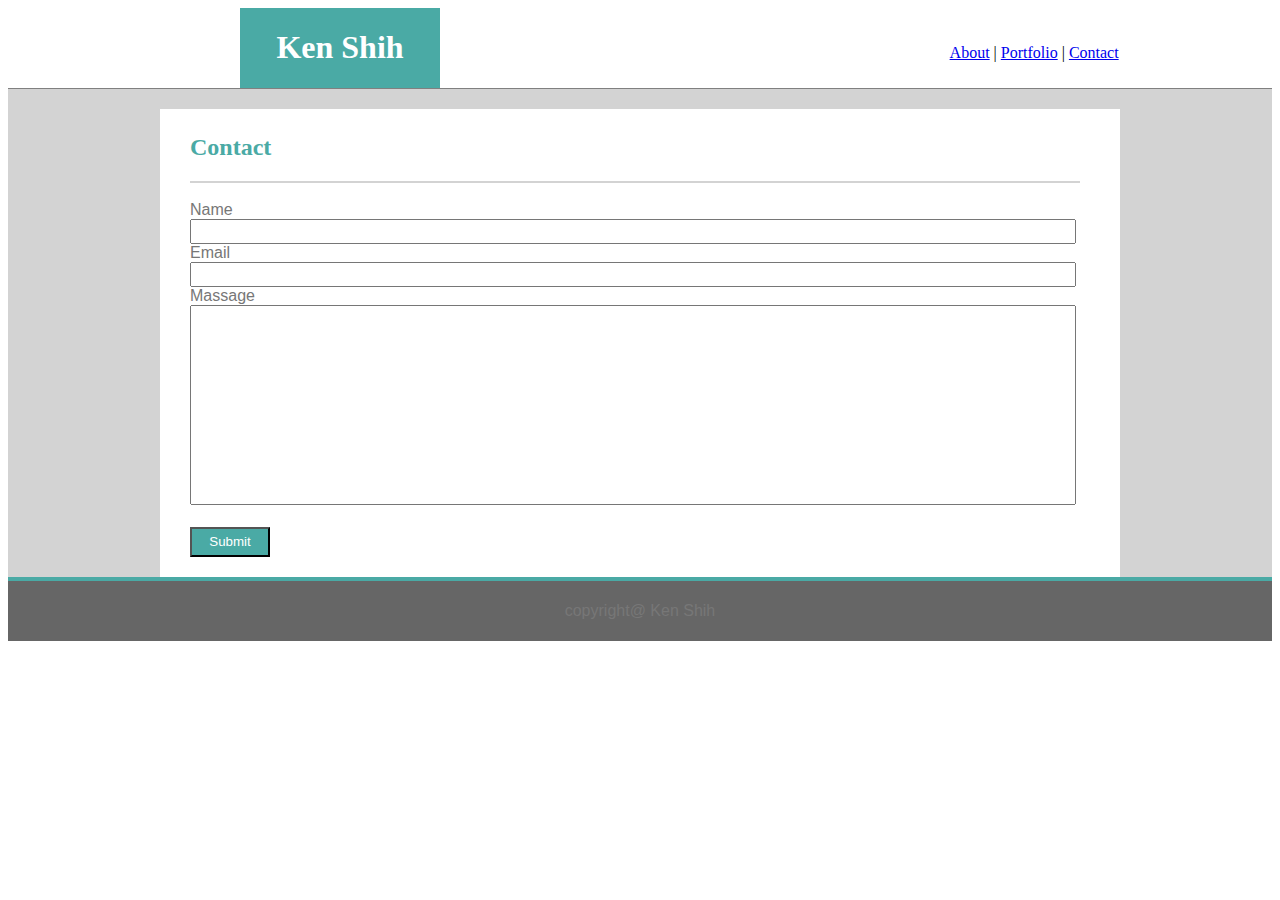
<file: contact.html>
<!DOCTYPE html>
<html lang="en">

<head>
    <meta charset="UTF-8">
    <meta name="viewport" content="width=device-width, initial-scale=1.0">
    <meta http-equiv="X-UA-Compatible" content="ie=edge">
    <title>Content</title>
    <link rel="stylesheet" type="text/css" href="assets/css/style.css">
</head>

<body>
    <div class="topnav">
        <div class="leftNav">
            <h1>Ken Shih</h1>
        </div>
        <div class="rightNav">
            <ul class="navList">
                <li class="navListItem"><a class="active " href="index.html">About</a>
                <li class="navListItem"><a href="Portfolio.html">Portfolio</a></li>
                <li class="navListItem"><a href="contact.html">Contact</a></li>
            </ul>
        </div>

    </div>
    <div class="grayLine"></div>
    <div class="content">
        <div class="whitecontent">
            <form action="">
                <div class="contact">
                <h2>Contact</h2>
                </div>
                <div class="separateline"></div>
                <br>
                <label>Name</label>
                <br>
                <input type="text" name="name">

                <br>



                <label>Email</label>
                <br>

                <input type="text" name="email">

                <br>

                <label>Massage</label>
                <br>
                <textarea name="name"></textarea>
                
                <br>
                <br>
                <button type="button">Submit</button>
                <br>



            </form>
        </div>
    </div>
    </div>

    <div class="footerLine">

    </div>

    <footer>
        <p>copyright@ Ken Shih</p>
    </footer>
</body>

</html>
</file>
<file: assets/css/style.css>
/* *{
    outline: 1px solid red;
} */

.topnav{
    display: block;
}
.leftNav{
    display:inline-block;
    background-color:#4aaaa5;
    height:80px;
    width:200px;
    margin-left: 232px;
    color:white;
    

}

p{
font-family:  'Arial', 'Helvetica Neue', Helvetica, sans-serif;
color:#777777;
}



.leftNav h1{
    text-align: center;
    font-family: 'Georgia', Times, Times New Roman, serif;
}
.rightNav{
    display:inline-block; 
    margin-left: 40%;
    
}
.rightNav ul
{
    margin: 0;
    padding: 0;
}

.rightNav ul li
{
    list-style-type: none;
    display: inline;
}

.rightNav li:not(:first-child):before {
    content: " | ";
}

.grayLine{
    width:100%; 
    height:1px; 
    background:gray;
    font-size: 0;
}



.content{
    background-color:lightgray;
    display: inline-block;
    width:100%;
    
}
.whitecontent{
    display: block;
    margin-left: auto;
    margin-right: auto;
    width:960px;
    height: auto;
    background-color:white;

}
.aboutme{
    margin-top:10px;
}
.aboutme h2{
    color:#4aaaa5;
    margin-left: 30px;
    padding-top: 25px;
}

.sparator{ 
    height:2px; 
    background:lightgray;
    font-size: 0;
    margin-left: 30px;
    margin-right: 30px

}
.p1{
    margin-left: 30px;
    margin-right: 30px
    
}
.p1img{
    display: inline-block;

}

.p1p{
    display: inline-block;
    width:670px;
    margin-left: 20px;
    vertical-align: top;
}

.p2{
    margin-left: 30px;
    margin-right: 30px
}

.p3{
    margin-left: 30px;
    margin-right: 30px
}

.footerLine{
    width:100%;
    height:4px; 
    background:#4aaaa5;
    font-size: 0;
    
}

footer { 
    background-color: #666666;
    text-align: center;
    padding:5px;


    
}


/* This is the start line of contact.html */


button{
    display:inline-block;
    margin-left:30px;
    background-color:#4aaaa5;
    height:30px;
    width:80px;
    margin-right: 232px;
    color:white;
    margin-bottom: 20px;
      }
    

.contact h2{ 
    color:#4aaaa5;
    margin-left: 30px;
    padding-top: 25px;

}



.separateline {

 height:2px; 
 background:lightgray;
 font-size: 0;
 margin-left: 30px;
 margin-right: 40px
 
}



input {
    width: 886px;
    height: 25px;
    margin-left: 30px;
  }

label {

    margin-left: 30px;
    font-family: 'Arial', 'Helvetica Neue', Helvetica, sans-serif;
    color: #777777;

}

textarea {
   width: 886px;
   height: 200px;
   margin-left: 30px;
   resize: none;
   color: lightgray;
  
   
}


/*This is start line of portfolio page*/



.portfolioline {

    height:2px; 
    background:lightgray;
    font-size: 0;
    margin-left: 30px;
    margin-right: 40px


}

.portfolio h2{
color:#4aaaa5;
margin-left: 30px;


}

* {
    box-sizing: border-box;
  }
/*
  /* Center website */
.main {
    max-width: 1000px;
    margin: auto;
  }

  .row {
    margin: 8px -16px;
  }
  
  /* Add padding BETWEEN each column (if you want) */
  .row,
  .row > .column {
    padding: 8px;
  }
  
  /* Create three equal columns that floats next to each other */
  .column {
    float: left;
    width: 33.33%;
    display: none; /* Hide columns by default */
  }
  
  /* Clear floats after rows */ 
  .row:after {
    content: "";
    display: table;
    clear: both;
  }
  
 
  
  /* The "show" class is added to the filtered elements */
  .show {
    display: block;
  }
  
  .gallary {
    display:grid;
    grid-template-columns: repeat (4, 1fr);
    grid-template-rows: repeat (4, 5vw);
    grid-gap: 15px;
  }

  /* Styling images */

  .gallery--img {
    height: 60%;
    width: 60%x;
    object-fit: cover; 
   
 }
</file>
